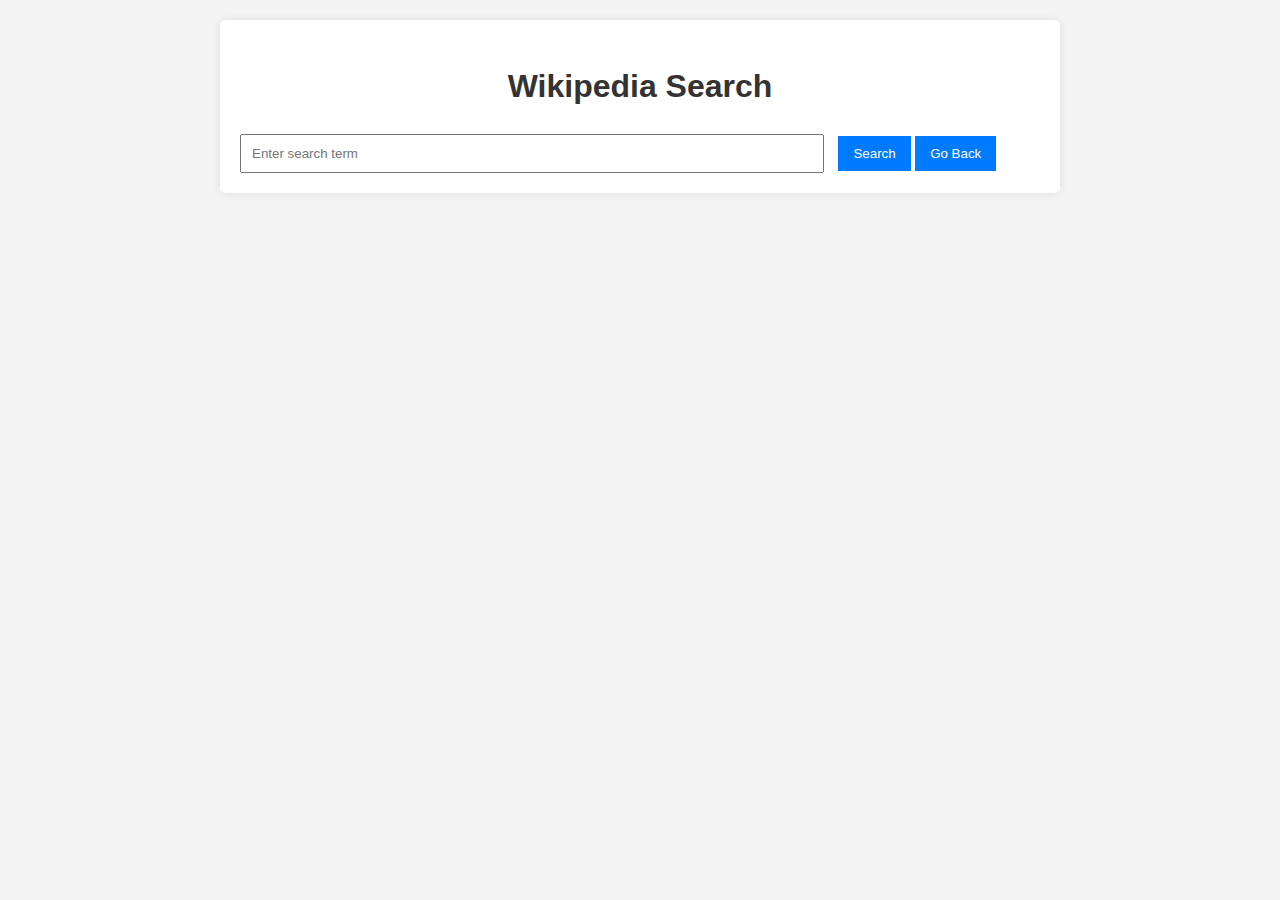
<file: wikipedia/index.html>
<!DOCTYPE html>
<html lang="en">
<head>
    <meta charset="UTF-8">
    <meta name="viewport" content="width=device-width, initial-scale=1.0">
    <title>Wikipedia Search</title>
    <link rel="stylesheet" href="style.css">
</head>
<body>
    
    <div class="container">
        <h1>Wikipedia Search</h1>
        <input type="text" id="searchInput" placeholder="Enter search term">
        <button onclick="searchWikipedia()">Search</button>
        <button onclick="goBack()">Go Back</button>
        <div id="results"></div>
    </div>
    <script src="script.js"></script>
</body>
</html>
</file>
<file: wikipedia/style.css>
body {
    font-family: Arial, sans-serif;
    line-height: 1.6;
    margin: 0;
    padding: 20px;
    background-color: #f4f4f4;
}

.container {
    max-width: 800px;
    margin: auto;
    background: white;
    padding: 20px;
    border-radius: 5px;
    box-shadow: 0 0 10px rgba(0,0,0,0.1);
}

h1 {
    color: #333;
    text-align: center;
}

input[type="text"] {
    width: 70%;
    padding: 10px;
    margin-right: 10px;
}

button {
    padding: 10px 15px;
    background-color: #007bff;
    color: white;
    border: none;
    cursor: pointer;
}

button:hover {
    background-color: #0056b3;
}

.article {
    background-color: #fff;
    border: 1px solid #ddd;
    padding: 15px;
    margin-top: 20px;
    border-radius: 5px;
}

.article h2 {
    color: #007bff;
    margin-top: 0;
}

.article a {
    color: #28a745;
    text-decoration: none;
}

.article a:hover {
    text-decoration: underline;
}
</file>
